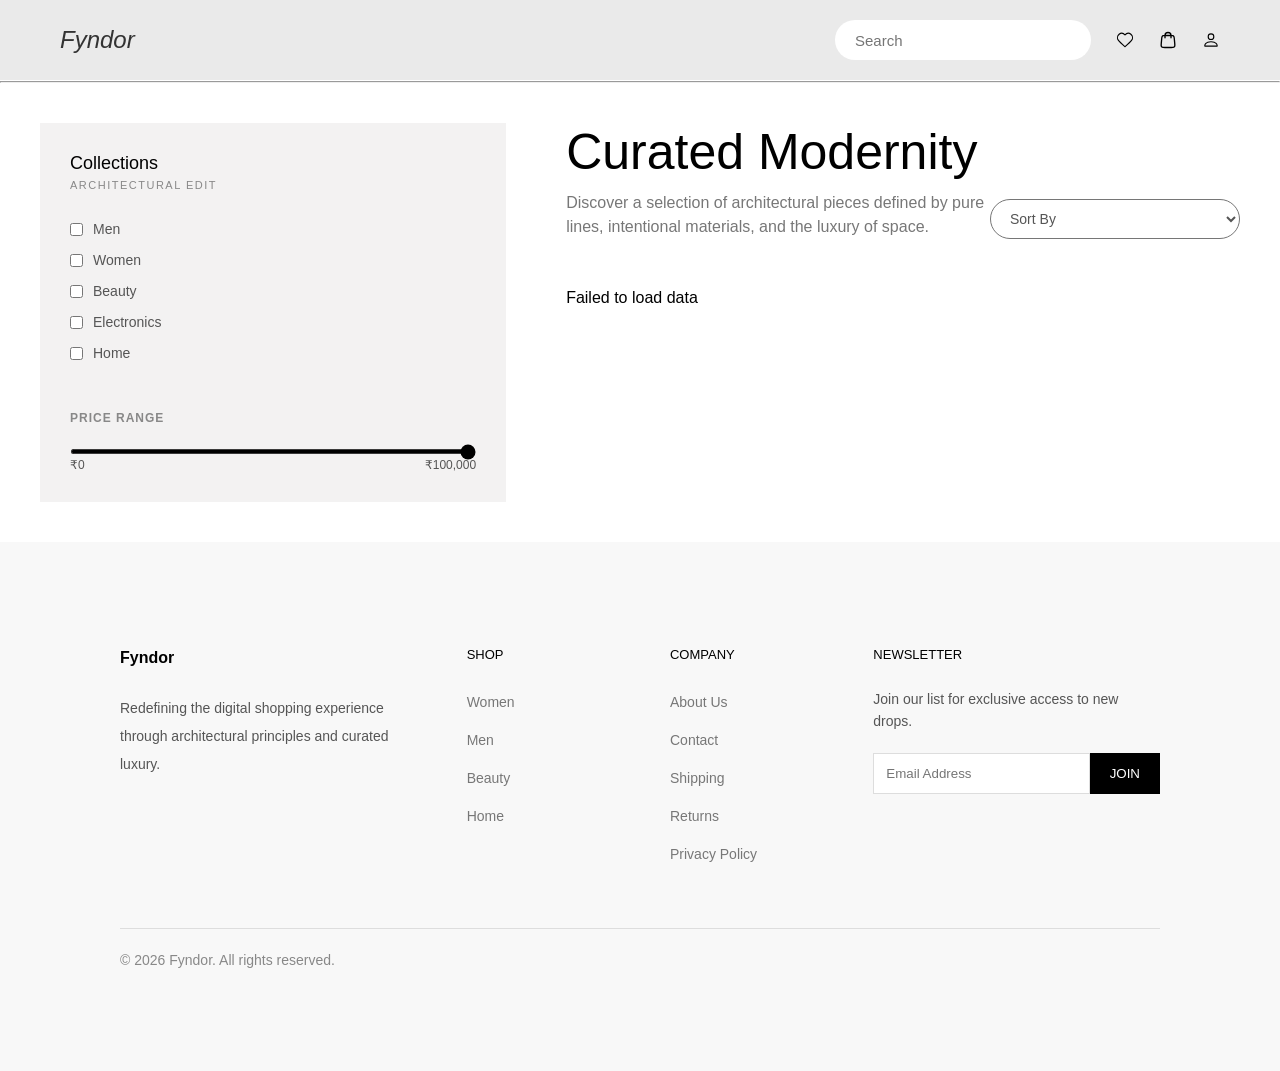
<file: shop.html>
<!doctype html>
<html lang="en">
  <head>
    <meta charset="UTF-8" />
    <meta name="viewport" content="width=device-width, initial-scale=1.0" />
    <title>Shop with Fyndor</title>
    <link rel="stylesheet" href="shop_style.css" />
  </head>
  <body>
    <div class="nav">
      <div class="start">
        <div> <a href="./index.html" class="logo">Fyndor</a></div>
      </div>
      <div class="icon">
        <input class="search" type="text" placeholder="Search" />
        <svg viewBox="0 0 24 24" fill="none">
          <path
            d="M11.9932 5.13581C9.9938 2.7984 6.65975 2.16964 4.15469 4.31001C1.64964 6.45038 1.29697 10.029 3.2642 12.5604C4.89982 14.6651 9.84977 19.1041 11.4721 20.5408C11.6536 20.7016 11.7444 20.7819 11.8502 20.8135C11.9426 20.8411 12.0437 20.8411 12.1361 20.8135C12.2419 20.7819 12.3327 20.7016 12.5142 20.5408C14.1365 19.1041 19.0865 14.6651 20.7221 12.5604C22.6893 10.029 22.3797 6.42787 19.8316 4.31001C17.2835 2.19216 13.9925 2.7984 11.9932 5.13581Z"
            stroke="currentColor"
            stroke-width="1.5"
            stroke-linecap="round"
            stroke-linejoin="round"
          />
        </svg>
        <svg viewBox="0 0 24 24" fill="none">
          <path
            d="M16.0004 9V6C16.0004 3.79086 14.2095 2 12.0004 2C9.79123 2 8.00037 3.79086 8.00037 6V9M3.59237 10.352L2.99237 16.752C2.82178 18.5717 2.73648 19.4815 3.03842 20.1843C3.30367 20.8016 3.76849 21.3121 4.35839 21.6338C5.0299 22 5.94374 22 7.77142 22H16.2293C18.057 22 18.9708 22 19.6423 21.6338C20.2322 21.3121 20.6971 20.8016 20.9623 20.1843C21.2643 19.4815 21.179 18.5717 21.0084 16.752L20.4084 10.352C20.2643 8.81535 20.1923 8.04704 19.8467 7.46616C19.5424 6.95458 19.0927 6.54511 18.555 6.28984C17.9444 6 17.1727 6 15.6293 6L8.37142 6C6.82806 6 6.05638 6 5.44579 6.28984C4.90803 6.54511 4.45838 6.95458 4.15403 7.46616C3.80846 8.04704 3.73643 8.81534 3.59237 10.352Z"
            stroke="currentColor"
            stroke-width="1.8"
            stroke-linecap="round"
            stroke-linejoin="round"
          />
        </svg>
        <svg
          xmlns="http://www.w3.org/2000/svg"
          width="16"
          height="16"
          fill="currentColor"
          class="bi bi-person"
          viewBox="0 0 16 16"
        >
          <path
            d="M8 8a3 3 0 1 0 0-6 3 3 0 0 0 0 6m2-3a2 2 0 1 1-4 0 2 2 0 0 1 4 0m4 8c0 1-1 1-1 1H3s-1 0-1-1 1-4 6-4 6 3 6 4m-1-.004c-.001-.246-.154-.986-.832-1.664C11.516 10.68 10.289 10 8 10s-3.516.68-4.168 1.332c-.678.678-.83 1.418-.832 1.664z"
          />
        </svg>
      </div>
    </div><hr>




     <div class="main">
    <div class="sidebar">
      <h3>Collections</h3>
      <p>ARCHITECTURAL EDIT</p>
      
      <div class="filters">
        <label class="lab" ><input class="category" value="men" type="checkbox"> Men</label>
        <label class="lab"><input class="category" value="women" type="checkbox"> Women</label>
        <label class="lab"><input class="category" value="Beauty Product" type="checkbox"> Beauty</label>
        <label class="lab"><input class="category" value="Electronics" type="checkbox"> Electronics</label>
        <label class="lab"><input class="category" value="Home Decoration" type="checkbox"> Home</label>
      </div>

      <div class="price-filter">
        <h4>PRICE RANGE</h4>
          <input class="range" type="range" min="0" max="100000" value="100000" />
        <div class="price-text">
          <span>₹0</span>
          <span id="rupee">₹100,000</span>
        </div>
      </div>
      
    
    </div>

    <div class="content">
      
      <div class="heading">
        <div>
          <h1>Curated Modernity</h1>
          <p>Discover a selection of architectural pieces defined by pure lines, intentional materials, and the luxury of space.</p>
        </div>
        <div class="sort">
          <select id="sorting">
            <option>Sort By</option>
            <option value="low">Price: Low to High</option>
            <option value="high">Price: High to Low</option>
          </select>
        </div>
      </div>

      <div class="products">
        
       

      </div>

    </div>
  </div>



      
<div class="foot">

  <div class="foot-container">

    <div>
      <h3 style="font-size: 16px; font-weight: 600;">Fyndor</h3>
      <p style="line-height: 2;">
        Redefining the digital shopping experience through architectural
        principles and curated luxury.
      </p>
    </div>

    <div>
      <h3>SHOP</h3>
      <a href="#">Women</a>
      <a href="#">Men</a>
      <a href="#">Beauty</a>
      <a href="#">Home</a>
    </div>

    <div>
      <h3>COMPANY</h3>
      <a href="#">About Us</a>
      <a href="#">Contact</a>
      <a href="#">Shipping</a>
      <a href="#">Returns</a>
      <a href="#">Privacy Policy</a>
    </div>

    <div>
      <h3>NEWSLETTER</h3>
      <p>Join our list for exclusive access to new drops.</p>

      <div class="news">
        <input type="email" placeholder="Email Address">
        <button>JOIN</button>
      </div>
    </div>

  </div>

  <div class="end">
    <p>© 2026 Fyndor. All rights reserved.</p>
  </div>

</div>    

    <script src="./script.js"></script>
  </body>
</html>
</file>
<file: shop_style.css>
* {
  margin: 0;
  padding: 0;
  box-sizing: border-box;
  font-family:'Manrope', sans-serif;
  text-decoration: none;
}
body{
  overflow-x: hidden;
}
.nav{

  background-color: #312e2e19;
  display: flex;
  align-items: center;
  justify-content: space-between;
  padding: 20px 60px;
border-bottom: 1px solid rgba(255, 255, 255, 1);

}

.logo{
    font-size: 24px;
  font-weight: 500;
  font-style: italic;
  color: #333;
}

.search{
  height: 40px;
  outline: none;
  border: none;
  padding: 12px 20px;
  border-radius: 25px;
  font-size: 15px;
  width: 20vw;
}
.icon{
  display: flex;
  align-items: center;
  gap: 25px;
  font-size: 14px;
}

.icon svg {
  width: 18px;
  height: 22px;
  color: black; 
  cursor: pointer;
  transition: 0.3s;
}
.icon svg:hover {
  color: #555;
}








.main {
  display: flex;
  width: 100vw;
  padding: 40px;
  gap: 60px;
}

.sidebar {
  width: 40vw;
  background: #f3f2f2;
  padding: 30px;
}

.sidebar h3 {
  font-size: 18px;
  margin-bottom: 5px;
  font-weight: 500;
}

.sidebar p {
  font-size: 11px;
  color: #888;
  letter-spacing: 1.5px;
  margin-bottom: 30px;
}

.filters {
  display: flex;
  flex-direction: column;
  gap: 15px;
  margin-bottom: 50px;
}

.lab {
  display: flex;
  align-items: center;
  gap: 10px;
  font-size: 14px;
  color: #555;
  cursor: pointer;
}

.lab:hover {
  color: black;
}

.lab input {
  cursor: pointer;
  accent-color: black;
}

.price-filter h4 {
  font-size: 12px;
  color: #888;
  letter-spacing: 1px;
  margin-bottom: 15px;
}
.price-filter input{
  width: 100%;
  accent-color: black;
  height: 5px;
  cursor: pointer;
}




.price-text {
  display: flex;
  justify-content: space-between;
  font-size: 12px;
  color: #555;
}



.heading {
  display: flex;
  justify-content: space-between;
  align-items: flex-end;
  margin-bottom: 50px;
}

.heading h1 {
  font-size: 50px;
  font-weight: 500;
  margin-bottom: 10px;
}

.heading p {
  color: #777;
  font-size: 16px;
  max-width: 500px;
  line-height: 1.5;
}

.sort select {
  padding: 10px 15px;
  width: 250px;
  font-size: 14px;
  border-radius: 25px;
  font-weight: 500;
  color: #555;
  cursor: pointer;
  background: transparent;
}


.products {
  display: grid;
  grid-template-columns: repeat(4, 1fr);
  gap: 30px;
}

.item {
  cursor: pointer;
}

.photo {
  background: #f0eeee;
  height: 380px;
  overflow: hidden;
  margin-bottom: 15px;
}

.photo img {
  width: 100%;
  height: 100%;
  object-fit: cover;
  transition: 0.4s;
}
.item:hover img {
    transform: scale(1.05);
}


.product-text p {
  font-size: 11px;
  color: #888;
  letter-spacing: 2px;
  margin-bottom: 5px;
}

.product-text h3 {
  font-size: 16px;
  font-weight: 500;
  margin-bottom: 5px;
}

.product-text span {
  color: #555;
  font-size: 14px;
  font-family: monospace;
}





.foot {
  background: #f8f8f8;
  padding: 100px 120px;
  color: #555;
}

.foot-container {
  display: grid;
  grid-template-columns: 2fr 1fr 1fr 2fr;
  gap: 60px;
}

.foot h3 {
  color: black;
  margin-bottom: 20px;
  font-size: 13px;
  font-weight: 500;
  line-height: 2;
}

.foot a {
  display: block;
  color: #777;
  line-height: 2;
  margin-bottom: 10px;
  font-size: 14px;
}

.foot a:hover {
  color: black;
}

.foot p {
  line-height: 1.6;
  font-size: 14px;
}

.news {
  display: flex;
  margin-top: 20px;
}

.news input {
  flex: 1;
  padding: 12px;
  border: 1px solid #ddd;
  outline: none;
}

.news button {
  padding: 12px 20px;
  background: black;
  color: white;
  border: none;
  cursor: pointer;
}

.end {
  margin-top: 50px;
  padding-top: 20px;
  border-top: 1px solid #ddd;
  font-size: 13px;
  color: #888;
}


@media (max-width: 1024px) {
  .main {
    flex-direction: column;
    padding: 20px;
  }

  .sidebar {
    width: 100%;
  }

  .products {
    grid-template-columns: repeat(2, 1fr);
  }

  .nav {
    padding: 20px 30px;
  }

  .search {
    width: 40vw;
  }
}

@media (max-width: 768px) {
  .nav {
    flex-direction: column;
    gap: 15px;
  }

  .search {
    width: 100%;
  }

  .heading {
    flex-direction: column;
    align-items: flex-start;
    gap: 20px;
  }

  .products {
    grid-template-columns: 1fr;
  }

  .foot-container {
    grid-template-columns: 1fr;
    gap: 30px;
  }

  .foot {
    padding: 60px 30px;
  }
}
</file>
